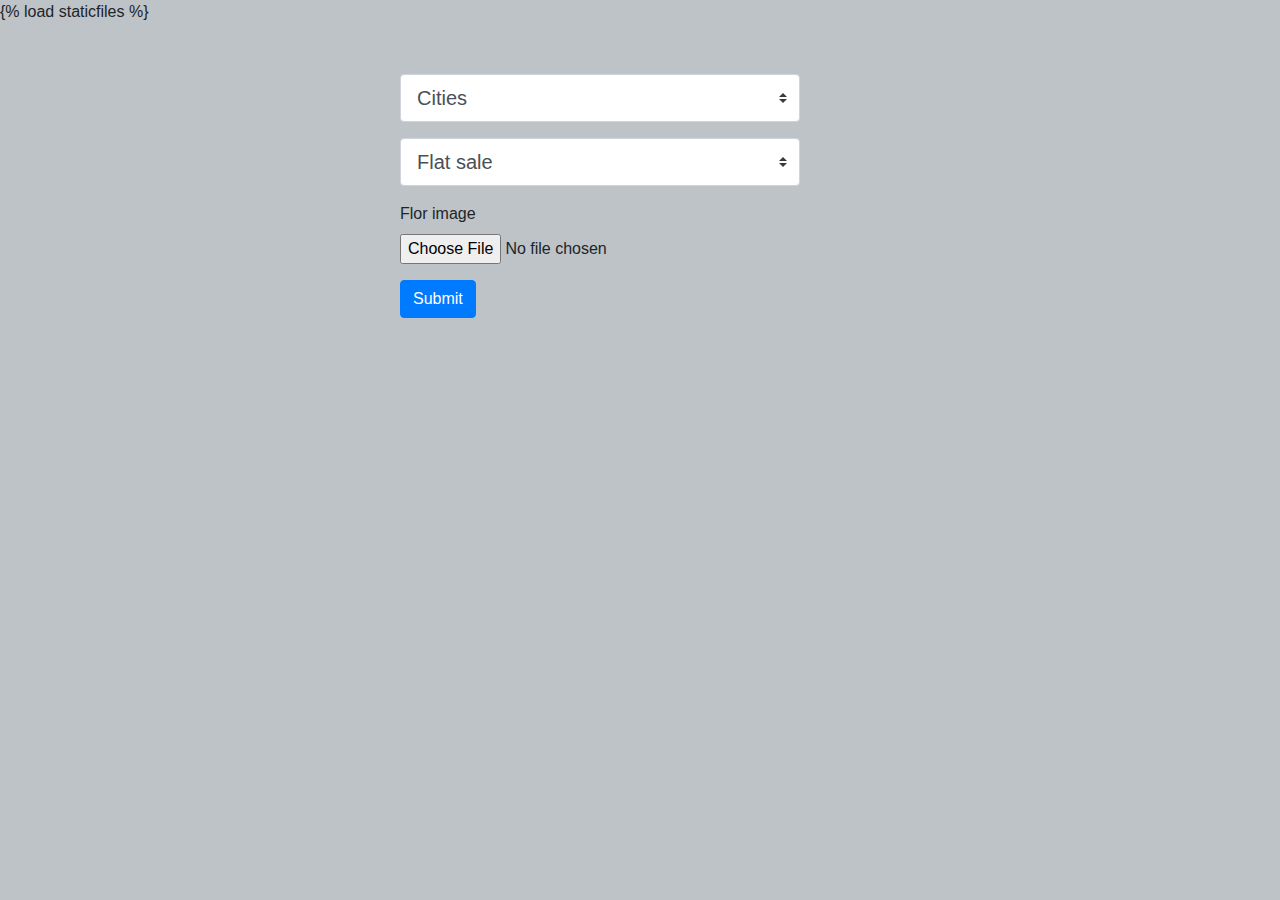
<file: blog_panel/templates/blog/flat_sale.html>
{% load staticfiles %}

<html>
<head>
    <title></title>
    <link rel="stylesheet" href="https://stackpath.bootstrapcdn.com/bootstrap/4.3.1/css/bootstrap.min.css" integrity="sha384-ggOyR0iXCbMQv3Xipma34MD+dH/1fQ784/j6cY/iJTQUOhcWr7x9JvoRxT2MZw1T" crossorigin="anonymous">
    <style>
        body{
            margin: 0px;
            padding: 0px;
            background: #bdc3c7;
        }
        .middle
        {
            height: 400px;
            width: 400px;
            margin: 50px 400px;
            border-radius: 4px 4px;

        }
    
    </style>
</head>
<body>
       <div class="middle">
    
    <form>
        <select class="custom-select custom-select-lg mb-3">
  <option selected>Cities</option>
  <option value="1">Dhaka</option>
  <option value="2">Chattogram</option>
  <option value="3">Sylhet</option>
  <option value="4">Khulna</option>
  <option value="5">Barishal</option>
  <option value="6">Rajshahi</option>
  <option value="7">Rangpur</option>
 <option value="7">Mymensingh</option>
</select>
 <select class="custom-select custom-select-lg mb-3">
  <option selected>Flat sale</option>
  <option value="1">One</option>
  <option value="2">Two</option>
  <option value="3">Three</option>
</select>

        <div class="form-group">
    <label for="exampleFormControlFile1">Flor image</label>
    <input type="file" class="form-control-file" id="exampleFormControlFile1">
  </div>
      
  </fieldset>
  <div class="form-group row">
    <div class="col-sm-10">
      <button type="submit" class="btn btn-primary">Submit</button>
    </div>
  </div>
</form>
    </div>
    
    
    <script src="https://code.jquery.com/jquery-3.3.1.slim.min.js" integrity="sha384-q8i/X+965DzO0rT7abK41JStQIAqVgRVzpbzo5smXKp4YfRvH+8abtTE1Pi6jizo" crossorigin="anonymous"></script>
<script src="https://cdnjs.cloudflare.com/ajax/libs/popper.js/1.14.7/umd/popper.min.js" integrity="sha384-UO2eT0CpHqdSJQ6hJty5KVphtPhzWj9WO1clHTMGa3JDZwrnQq4sF86dIHNDz0W1" crossorigin="anonymous"></script>
<script src="https://stackpath.bootstrapcdn.com/bootstrap/4.3.1/js/bootstrap.min.js" integrity="sha384-JjSmVgyd0p3pXB1rRibZUAYoIIy6OrQ6VrjIEaFf/nJGzIxFDsf4x0xIM+B07jRM" crossorigin="anonymous"></script>
</body>
</html>
</file>
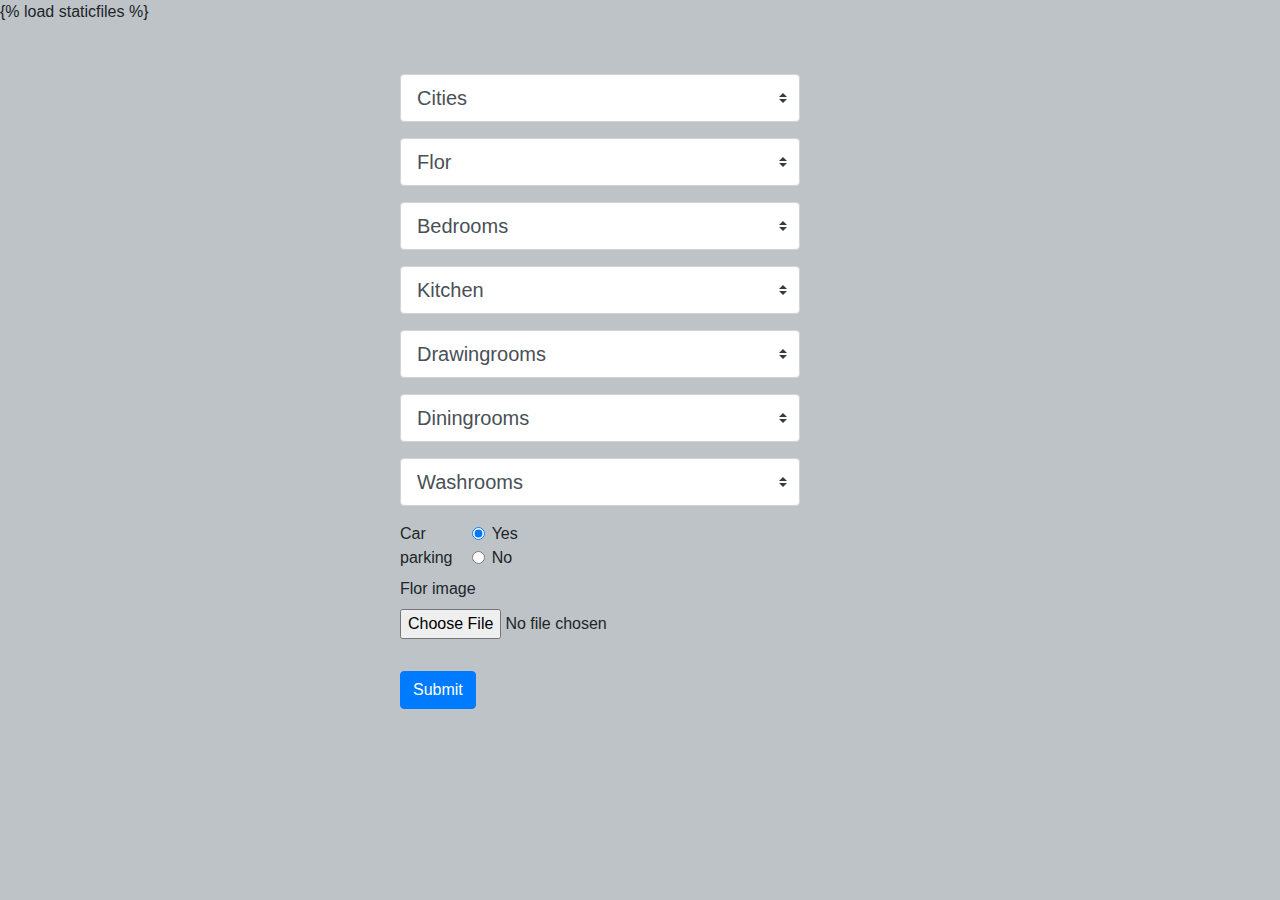
<file: blog_panel/templates/blog/home_rent.html>
{% load staticfiles %}

<html>
<head>
    <title></title>
    <link rel="stylesheet" href="https://stackpath.bootstrapcdn.com/bootstrap/4.3.1/css/bootstrap.min.css" integrity="sha384-ggOyR0iXCbMQv3Xipma34MD+dH/1fQ784/j6cY/iJTQUOhcWr7x9JvoRxT2MZw1T" crossorigin="anonymous">
    <style>
        body{
            margin: 0px;
            padding: 0px;
            background: #bdc3c7;
        }
        .middle
        {
            height: 400px;
            width: 400px;
            margin: 50px 400px;
            border-radius: 4px 4px;

        }
    
    </style>
</head>
<body>
       <div class="middle">
    
    <form>
        <select class="custom-select custom-select-lg mb-3">
  <option selected>Cities</option>
  <option value="1">Dhaka</option>
  <option value="2">Chattogram</option>
  <option value="3">Sylhet</option>
  <option value="4">Khulna</option>
  <option value="5">Barishal</option>
  <option value="6">Rajshahi</option>
  <option value="7">Rangpur</option>
 <option value="7">Mymensingh</option>
</select>
 <select class="custom-select custom-select-lg mb-3">
  <option selected>Flor</option>
  <option value="1">One</option>
  <option value="2">Two</option>
  <option value="3">Three</option>
</select>

<select class="custom-select custom-select-lg mb-3">
  <option selected>Bedrooms</option>
  <option value="1">One</option>
  <option value="2">Two</option>
  <option value="3">Three</option>
</select>

      <select class="custom-select custom-select-lg mb-3">
  <option selected>Kitchen</option>
  <option value="1">One</option>
  <option value="2">Two</option>
  <option value="3">Three</option>
</select>

  
  <select class="custom-select custom-select-lg mb-3">
  <option selected>Drawingrooms</option>
  <option value="1">One</option>
  <option value="2">Two</option>
  <option value="3">Three</option>
</select>
    <select class="custom-select custom-select-lg mb-3">
  <option selected>Diningrooms</option>
  <option value="1">One</option>
  <option value="2">Two</option>
  <option value="3">Three</option>
</select>

  <select class="custom-select custom-select-lg mb-3">
  <option selected>Washrooms</option>
  <option value="1">One</option>
  <option value="2">Two</option>
  <option value="3">Three</option>
</select>
  <fieldset class="form-group">
    <div class="row">
      <legend class="col-form-label col-sm-2 pt-0">Car parking</legend>
      <div class="col-sm-10">
        <div class="form-check">
          <input class="form-check-input" type="radio" name="gridRadios" id="gridRadios1" value="option1" checked>
          <label class="form-check-label" for="gridRadios1">
            Yes
          </label>
        </div>
        <div class="form-check">
          <input class="form-check-input" type="radio" name="gridRadios" id="gridRadios2" value="option2">
          <label class="form-check-label" for="gridRadios2">
            No
          </label>
            
            
        </div>
      </div>
    </div>
        <div class="form-group">
    <label for="exampleFormControlFile1">Flor image</label>
    <input type="file" class="form-control-file" id="exampleFormControlFile1">
  </div>
      
  </fieldset>
  <div class="form-group row">
    <div class="col-sm-10">
      <button type="submit" class="btn btn-primary">Submit</button>
    </div>
  </div>
</form>
    </div>
    
    
    <script src="https://code.jquery.com/jquery-3.3.1.slim.min.js" integrity="sha384-q8i/X+965DzO0rT7abK41JStQIAqVgRVzpbzo5smXKp4YfRvH+8abtTE1Pi6jizo" crossorigin="anonymous"></script>
<script src="https://cdnjs.cloudflare.com/ajax/libs/popper.js/1.14.7/umd/popper.min.js" integrity="sha384-UO2eT0CpHqdSJQ6hJty5KVphtPhzWj9WO1clHTMGa3JDZwrnQq4sF86dIHNDz0W1" crossorigin="anonymous"></script>
<script src="https://stackpath.bootstrapcdn.com/bootstrap/4.3.1/js/bootstrap.min.js" integrity="sha384-JjSmVgyd0p3pXB1rRibZUAYoIIy6OrQ6VrjIEaFf/nJGzIxFDsf4x0xIM+B07jRM" crossorigin="anonymous"></script>
</body>
</html>
</file>
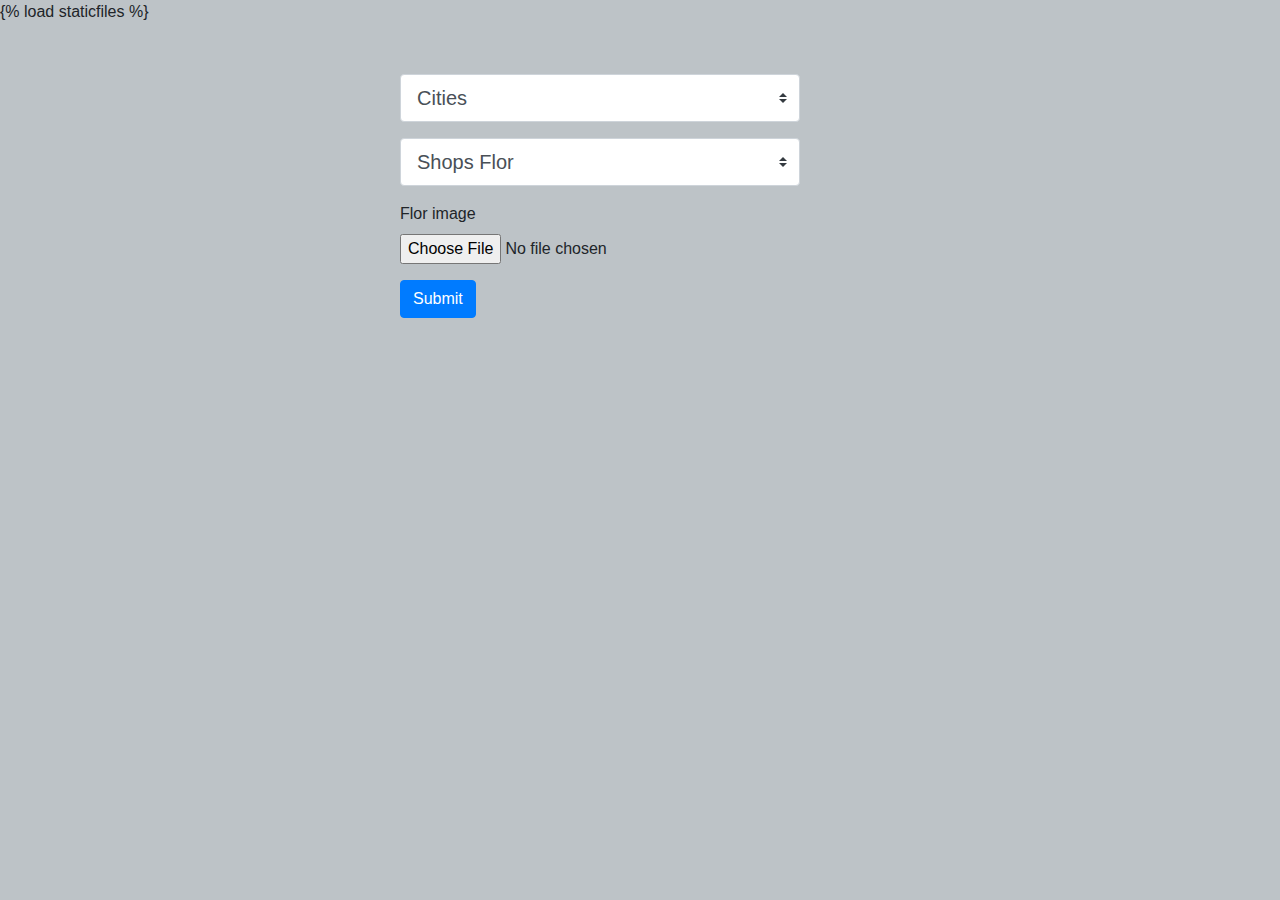
<file: blog_panel/templates/blog/shop_rant.html>
{% load staticfiles %}

<html>
<head>
    <title></title>
    <link rel="stylesheet" href="https://stackpath.bootstrapcdn.com/bootstrap/4.3.1/css/bootstrap.min.css" integrity="sha384-ggOyR0iXCbMQv3Xipma34MD+dH/1fQ784/j6cY/iJTQUOhcWr7x9JvoRxT2MZw1T" crossorigin="anonymous">
    <style>
        body{
            margin: 0px;
            padding: 0px;
            background: #bdc3c7;
        }
        .middle
        {
            height: 400px;
            width: 400px;
            margin: 50px 400px;
            border-radius: 4px 4px;

        }
    
    </style>
</head>
<body>
       <div class="middle">
    
    <form>
        <select class="custom-select custom-select-lg mb-3">
  <option selected>Cities</option>
  <option value="1">Dhaka</option>
  <option value="2">Chattogram</option>
  <option value="3">Sylhet</option>
  <option value="4">Khulna</option>
  <option value="5">Barishal</option>
  <option value="6">Rajshahi</option>
  <option value="7">Rangpur</option>
 <option value="7">Mymensingh</option>
</select>
 <select class="custom-select custom-select-lg mb-3">
  <option selected>Shops Flor</option>
  <option value="1">One</option>
  <option value="2">Two</option>
  <option value="3">Three</option>
</select>

        <div class="form-group">
    <label for="exampleFormControlFile1">Flor image</label>
    <input type="file" class="form-control-file" id="exampleFormControlFile1">
  </div>
      
  </fieldset>
  <div class="form-group row">
    <div class="col-sm-10">
      <button type="submit" class="btn btn-primary">Submit</button>
    </div>
  </div>
</form>
    </div>
    
    
    <script src="https://code.jquery.com/jquery-3.3.1.slim.min.js" integrity="sha384-q8i/X+965DzO0rT7abK41JStQIAqVgRVzpbzo5smXKp4YfRvH+8abtTE1Pi6jizo" crossorigin="anonymous"></script>
<script src="https://cdnjs.cloudflare.com/ajax/libs/popper.js/1.14.7/umd/popper.min.js" integrity="sha384-UO2eT0CpHqdSJQ6hJty5KVphtPhzWj9WO1clHTMGa3JDZwrnQq4sF86dIHNDz0W1" crossorigin="anonymous"></script>
<script src="https://stackpath.bootstrapcdn.com/bootstrap/4.3.1/js/bootstrap.min.js" integrity="sha384-JjSmVgyd0p3pXB1rRibZUAYoIIy6OrQ6VrjIEaFf/nJGzIxFDsf4x0xIM+B07jRM" crossorigin="anonymous"></script>
</body>
</html>
</file>
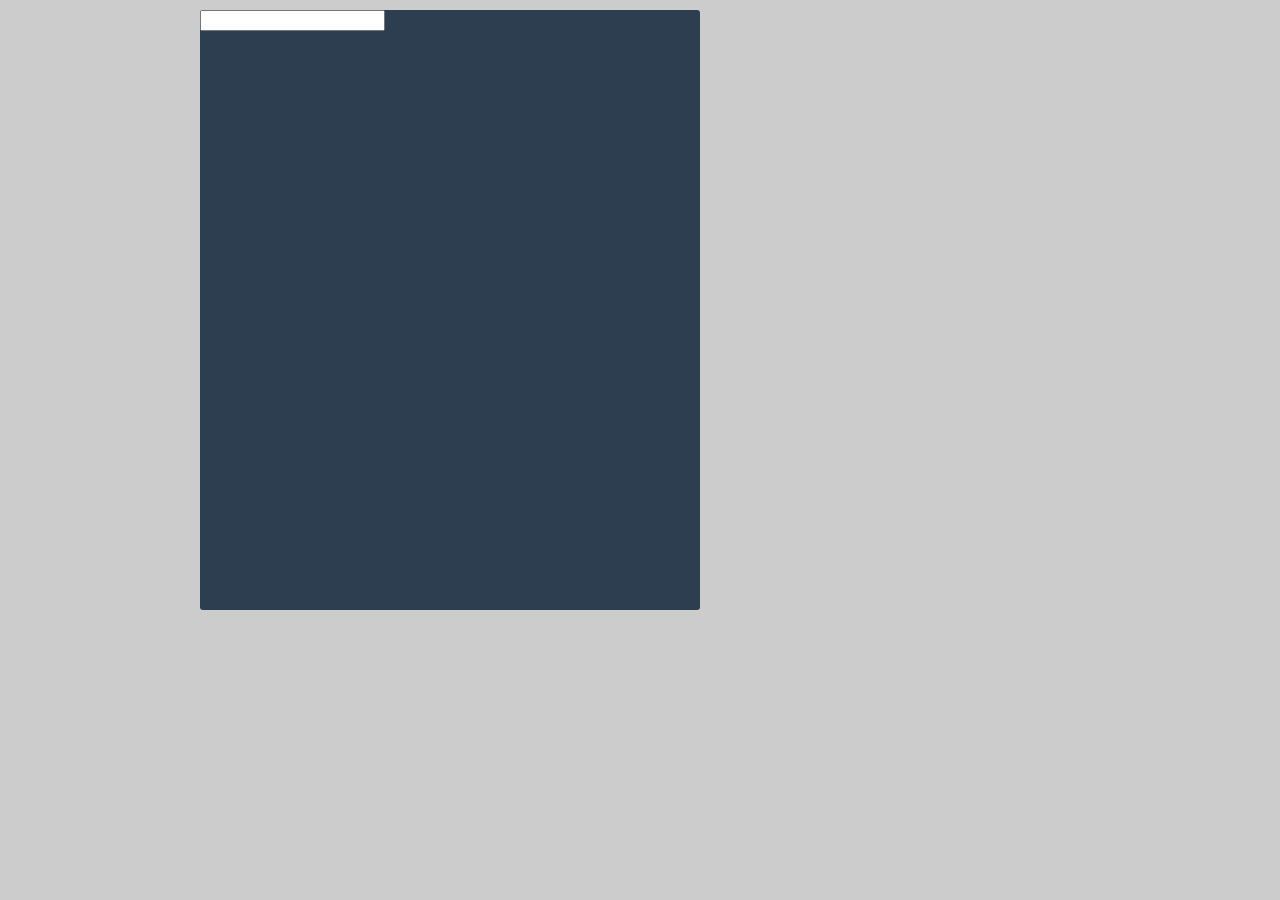
<file: dashboard/templates/dashboard/create.html>
<html>
<head>
<title></title>
    <style>
        body{
            background: #ccc;
            margin: 0px;
            padding: 0px;
        }
        .header
        {
            height: 600px;
            width: 500px;
            float: left;
            background:#2c3e50;
            margin: 10px 200px;
            border-radius: 3px 3px 3px;
        }
    </style>
</head>

    
<body>
    <div class="header">
        <input type="text" name="text" class="text">
    </div>
</body>





</html>
</file>
